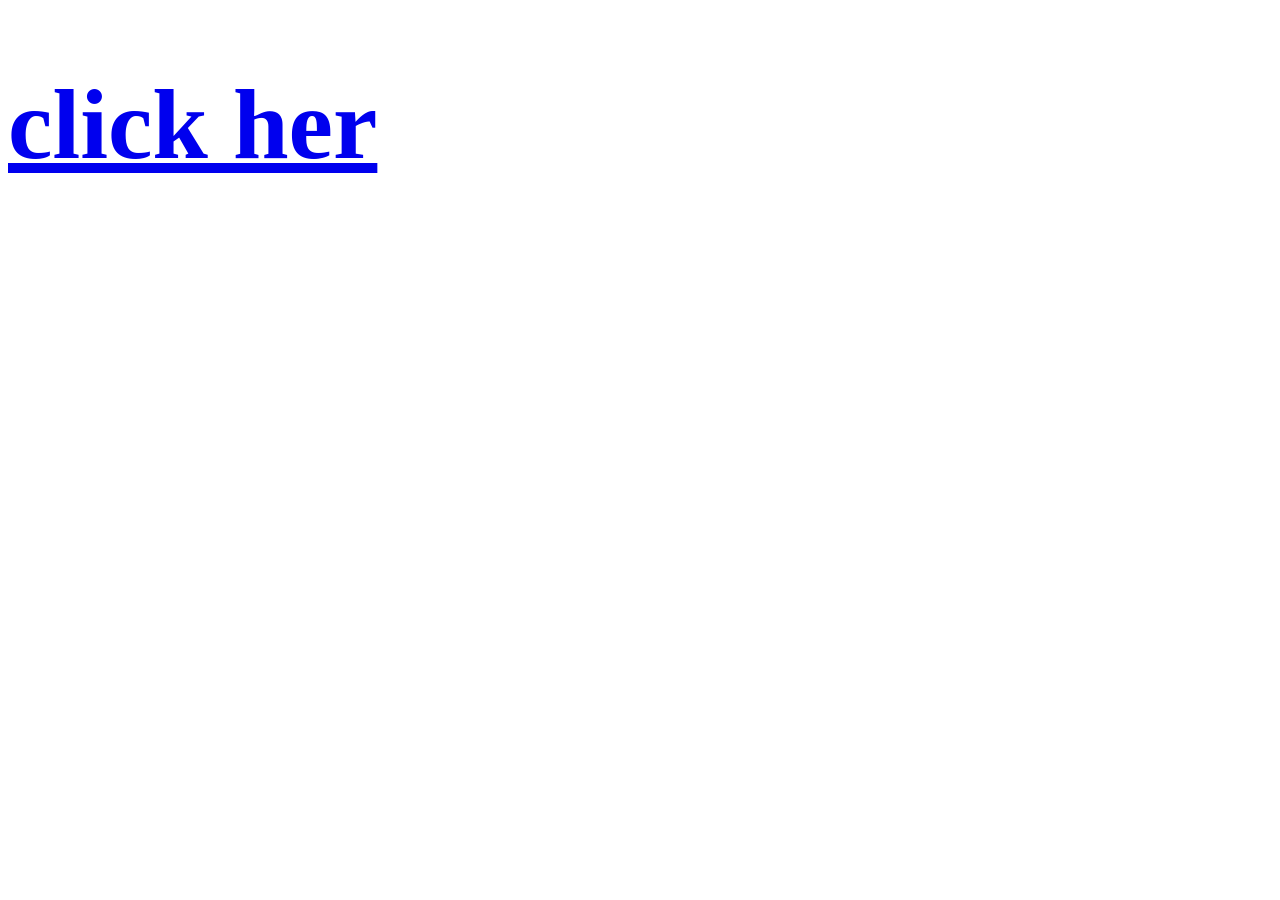
<file: A/index.html>
<!DOCTYPE html>
<html lang="en">
<head>
    <meta charset="UTF-8">
    <meta name="viewport" content="width=device-width, initial-scale=1.0">
    <link rel="stylesheet" href="style.css">
    <title>site amine</title>
</head>
<body>
    <h1 class="kk"><a href="inex4.html">click her</a></h1>

   </div>
</body>
</html>
</file>
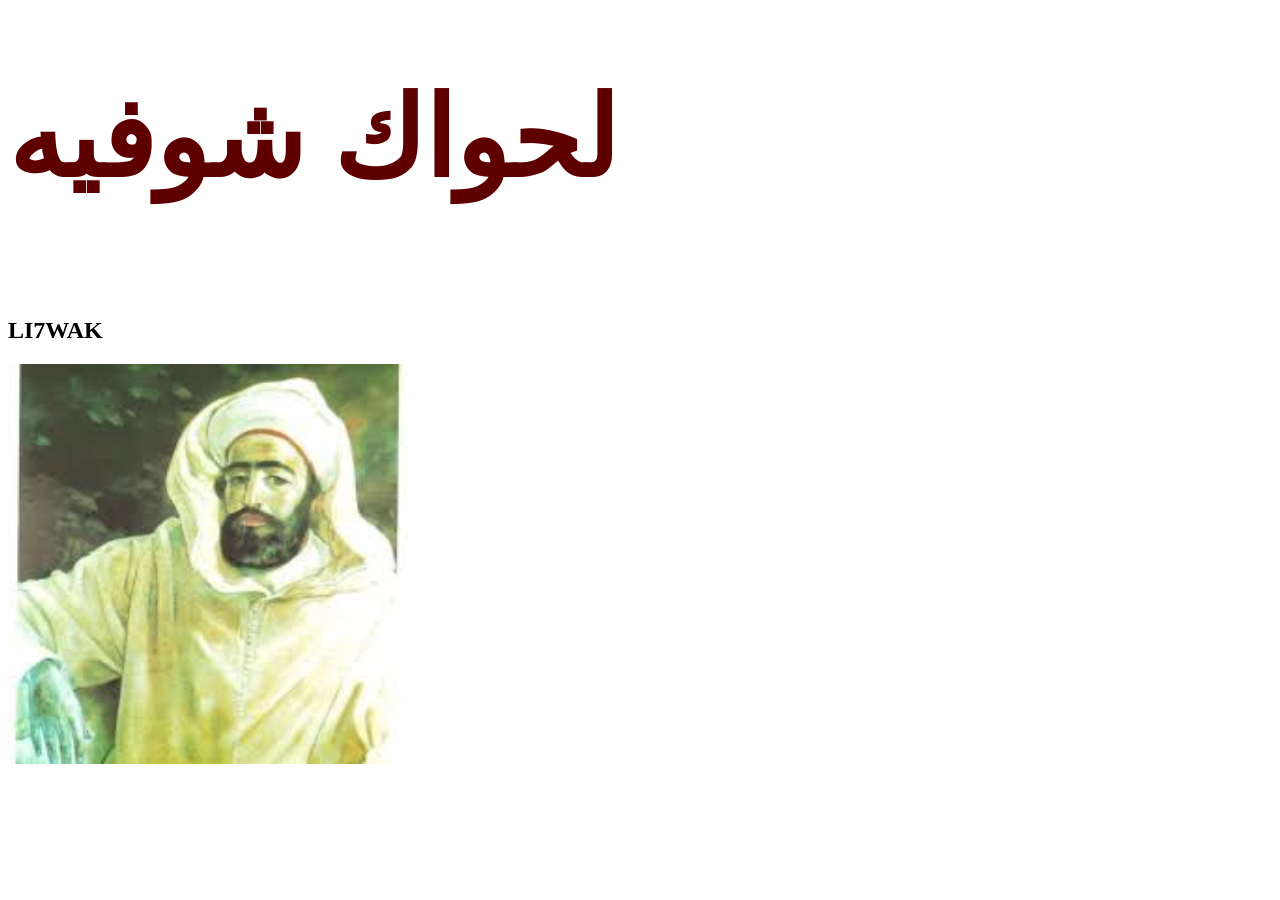
<file: A/inex4.html>
<!DOCTYPE html>
<html lang="en">
<head>
    <meta charset="UTF-8">
    <meta name="viewport" content="width=device-width, initial-scale=1.0">
    <link rel="stylesheet" href="ss.css">
    <title>Document</title>
</head>
<body>
    <h1>لحواك شوفيه </h1>
    <br>
    <H2>LI7WAK</H2>
    <img src="download.jpg" alt=" LI7WAK" width="400px "; height="400px" >
</body>
</html>
</file>
<file: A/style.css>
.kk{
    font-size: 100px;
}
</file>
<file: A/ss.css>
h1{
    font-size:111px;
    color: rgb(95, 0, 0) ;
}
</file>
